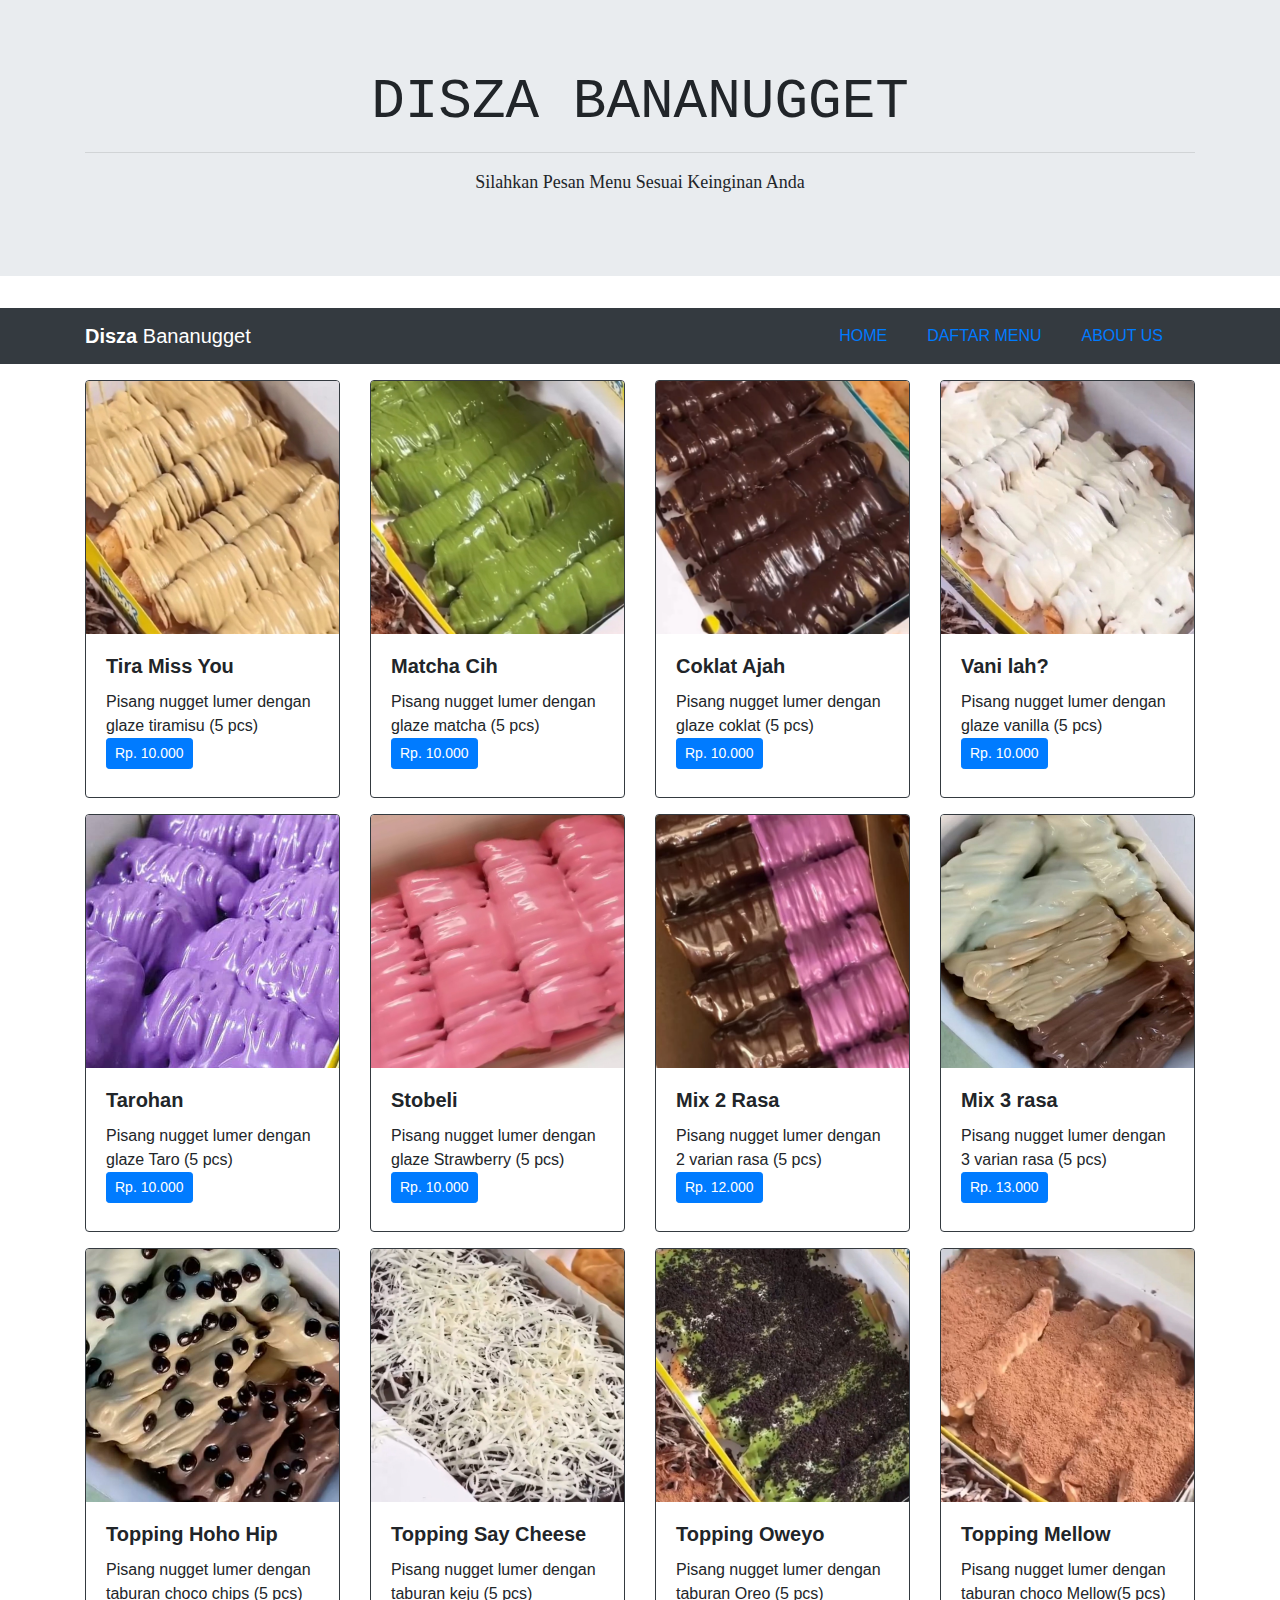
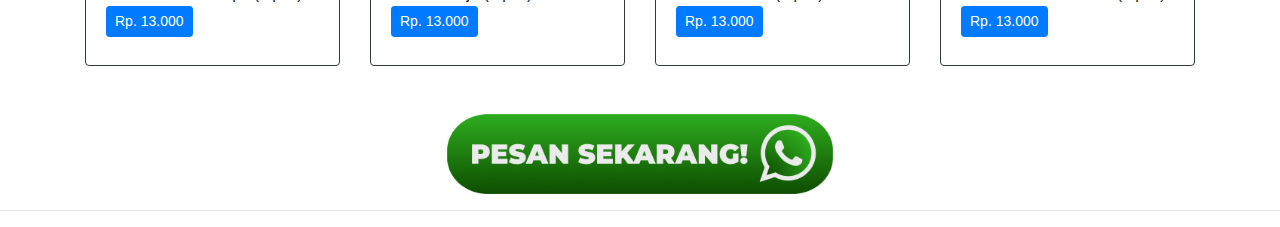
<file: daftar_menu.html>
<!doctype html>
<html lang="en">
  <head>
    <!-- Required meta tags -->
    <meta charset="utf-8">
    <meta name="viewport" content="width=device-width, initial-scale=1, shrink-to-fit=no">

    <!-- Bootstrap CSS -->
    <link rel="stylesheet" href="https://stackpath.bootstrapcdn.com/bootstrap/4.5.0/css/bootstrap.min.css" integrity="sha384-9aIt2nRpC12Uk9gS9baDl411NQApFmC26EwAOH8WgZl5MYYxFfc+NcPb1dKGj7Sk" crossorigin="anonymous">
    <link rel="stylesheet" type="text/css" href="css/bootstrap.min.css">
    <link rel="stylesheet" type="text/css" href="index.css">
    <link rel="stylesheet" type="text/css" href="fontawesome/css/all.min.css">

    <title>Disza Bananugget</title>
  </head>
  <body>
  <!-- Jumbotron -->
      <div class="jumbotron jumbotron-fluid text-center">
        <div class="container">
          <h1 class="display-4"><font face="courier">DISZA BANANUGGET</font></h1>
          <hr>
          <font size="4"><font face="Tahoma">Silahkan Pesan Menu Sesuai Keinginan Anda </font></font>
          </p>
        </div>
      </div>
  <!-- Akhir Jumbotron -->

  <!-- Navbar -->
      <nav class="navbar navbar-expand-lg  bg-dark">
        <div class="container">
        <a class="navbar-brand text-white" href="index.html"><strong>Disza</strong> Bananugget</a>
        <button class="navbar-toggler" type="button" data-toggle="collapse" data-target="#navbarNav" aria-controls="navbarNav" aria-expanded="false" aria-label="Toggle navigation">
          <span class="navbar-toggler-icon"></span>
        </button>

        <div class="collapse navbar-collapse" id="navbarNav">
          <ul class="navbar-nav ml-auto">
            <li class="nav-item">
              <a class="nav-link mr-4" href="index.html">HOME</a>
            </li>
            <li class="nav-item">
              <a class="nav-link mr-4" href="daftar_menu.html">DAFTAR MENU</a>
            </li>
            <li class="nav-item">
              <a class="nav-link mr-4" href="pesanan.html">ABOUT US</a>
            </li>
          </ul>
        </div>
       </div> 
      </nav>
  <!-- Akhir Navbar -->

  <!-- Menu -->
      <div class="container">
        <div class="row mt-3">
          <div class="col-md-3">
            <div class="card border-dark">
              <img src="images/bakso.jpeg" class="card-img-top" alt="...">
              <div class="card-body">
                <h5 class="card-title font-weight-bold">Tira Miss You</h5>
               <a class="font-times-new-roman">Pisang nugget lumer dengan glaze tiramisu (5 pcs)</a>
               <label <a href="#" class="btn btn-primary btn-sm" class="card-text harga">Rp. 10.000</label><br>
    
                
              </div>
            </div>
          </div>

          <div class="col-md-3">
            <div class="card border-dark">
              <img src="images/matcha.jpeg" class="card-img-top" alt="...">
              <div class="card-body">
                <h5 class="card-title font-weight-bold">Matcha Cih</h5>
               <a class="font-times-new-roman">Pisang nugget lumer dengan glaze matcha (5 pcs)</a>
               <label <a href="#" class="btn btn-primary btn-sm" class="card-text harga">Rp. 10.000</label><br>
              
              </div>
            </div>
          </div>

          <div class="col-md-3">
            <div class="card border-dark">
              <img src="images/coklat.jpeg" class="card-img-top" alt="...">
              <div class="card-body">
                <h5 class="card-title font-weight-bold">Coklat Ajah</h5>
               <a class="font-times-new-roman">Pisang nugget lumer dengan glaze coklat (5 pcs)</a>
               <label <a href="#" class="btn btn-primary btn-sm" class="card-text harga">Rp. 10.000</label><br>
              </div>
            </div>
          </div>

          <div class="col-md-3">
            <div class="card border-dark">
              <img src="images/vanila.jpeg" class="card-img-top" alt="...">
              <div class="card-body">
                <h5 class="card-title font-weight-bold">Vani lah?</h5>
               <a class="font-times-new-roman">Pisang nugget lumer dengan glaze vanilla (5 pcs)</a>
               <label <a href="#" class="btn btn-primary btn-sm" class="card-text harga">Rp. 10.000</label><br>
              </div>
            </div>
          </div>
         </div>  

         <div class="row mt-3">
          <div class="col-md-3">
            <div class="card border-dark">
              <img src="images/taro.jpeg" class="card-img-top" alt="...">
              <div class="card-body">
                <h5 class="card-title font-weight-bold">Tarohan</h5>
               <a class="font-times-new-roman">Pisang nugget lumer dengan glaze Taro (5 pcs)</a>
               <label <a href="#" class="btn btn-primary btn-sm" class="card-text harga">Rp. 10.000</label><br>
              </div>
            </div>
          </div>

          <div class="col-md-3">
            <div class="card border-dark">
              <img src="images/stroberi.jpeg" class="card-img-top" alt="...">
              <div class="card-body">
                <h5 class="card-title font-weight-bold">Stobeli</h5>
               <a class="font-times-new-roman">Pisang nugget lumer dengan glaze Strawberry (5 pcs)</a>
               <label <a href="#" class="btn btn-primary btn-sm" class="card-text harga">Rp. 10.000</label><br>
              </div>
            </div>
          </div>

          <div class="col-md-3">
            <div class="card border-dark">
              <img src="images/mix.jpg" class="card-img-top" alt="...">
              <div class="card-body">
                <h5 class="card-title font-weight-bold">Mix 2 Rasa</h5>
               <a class="font-times-new-roman">Pisang nugget lumer dengan 2 varian rasa (5 pcs)</a>
               <label <a href="#" class="btn btn-primary btn-sm" class="card-text harga">Rp. 12.000</label><br>
              </div>
            </div>
          </div>

          <div class="col-md-3">
            <div class="card border-dark">
              <img src="images/mix3.jpg" class="card-img-top" alt="...">
              <div class="card-body">
                <h5 class="card-title font-weight-bold">Mix 3 rasa</h5>
               <a class="font-times-new-roman">Pisang nugget lumer dengan 3 varian rasa (5 pcs)</a>
               <label <a href="#" class="btn btn-primary btn-sm" class="card-text harga">Rp. 13.000</label><br>
              </div>
            </div>
          </div>
         </div>  

         <div class="row mt-3 mb-5">
          <div class="col-md-3">
            <div class="card border-dark">
              <img src="images/cc.jpg" class="card-img-top" alt="...">
              <div class="card-body">
                <h5 class="card-title font-weight-bold">Topping Hoho Hip</h5>
               <a class="font-times-new-roman">Pisang nugget lumer dengan taburan choco chips (5 pcs)</a>
               <label <a href="#" class="btn btn-primary btn-sm" class="card-text harga">Rp. 13.000</label><br>
              </div>
            </div>
          </div>  

          <div class="col-md-3">
            <div class="card border-dark">
              <img src="images/cheese.jpg" class="card-img-top" alt="...">
              <div class="card-body">
                <h5 class="card-title font-weight-bold">Topping Say Cheese</h5>
               <a class="font-times-new-roman">Pisang nugget lumer dengan taburan keju (5 pcs)</a>
               <label <a href="#" class="btn btn-primary btn-sm" class="card-text harga">Rp. 13.000</label><br>
              </div>
            </div>
          </div>        

          <div class="col-md-3">
            <div class="card border-dark">
              <img src="images/oweyo.jpg" class="card-img-top" alt="...">
              <div class="card-body">
                <h5 class="card-title font-weight-bold">Topping Oweyo</h5>
               <a class="font-times-new-roman">Pisang nugget lumer dengan taburan Oreo (5 pcs)</a>
               <label <a href="#" class="btn btn-primary btn-sm" class="card-text harga">Rp. 13.000</label><br>
              </div>
            </div>
          </div>   

          <div class="col-md-3">
            <div class="card border-dark">
              <img src="images/melllow.jpg" class="card-img-top" alt="...">
              <div class="card-body">
                <h5 class="card-title font-weight-bold">Topping Mellow</h5>
               <a class="font-times-new-roman">Pisang nugget lumer dengan taburan choco Mellow(5 pcs)</a>
               <label <a href="#" class="btn btn-primary btn-sm" class="card-text harga">Rp. 13.000</label><br>
              </div>
            </div>
          </div>   
         </div> 
      </div>

      <a href="https://wa.me/6287771743845?>?text=Hi, aku ingin memesan disza bananugget!" target="_blank">
        <img src="images/order.png" alt="" height="80" style="display: block;margin: auto;">
  <!-- Akhir Menu -->

  <!-- Awal Footer -->
      <hr class="footer">
      <div class="container">
        <div class="row footer-body">
          <div class="col-md-6">
          </div>
          </div>
        </div>
      
  <!-- Akhir Footer -->

   

    <!-- Optional JavaScript -->
    <!-- jQuery first, then Popper.js, then Bootstrap JS -->
    <script src="https://code.jquery.com/jquery-3.5.1.slim.min.js" integrity="sha384-DfXdz2htPH0lsSSs5nCTpuj/zy4C+OGpamoFVy38MVBnE+IbbVYUew+OrCXaRkfj" crossorigin="anonymous"></script>
    <script src="https://cdn.jsdelivr.net/npm/popper.js@1.16.0/dist/umd/popper.min.js" integrity="sha384-Q6E9RHvbIyZFJoft+2mJbHaEWldlvI9IOYy5n3zV9zzTtmI3UksdQRVvoxMfooAo" crossorigin="anonymous"></script>
    <script src="https://stackpath.bootstrapcdn.com/bootstrap/4.5.0/js/bootstrap.min.js" integrity="sha384-OgVRvuATP1z7JjHLkuOU7Xw704+h835Lr+6QL9UvYjZE3Ipu6Tp75j7Bh/kR0JKI" crossorigin="anonymous"></script>
    <script src="js/bootstrap.min.js"></script>
    <script src="js/jquery.js"></script>
  </body>
</html>
</file>
<file: index.css>
html {
	scroll-behavior: smooth;
}

body {
	font-family: sans-serif;
	font-size: 16px;
}

/*Jumbotron*/
.jumbotron {
	background-image: (img src="images/Background/bg8.png);
	background-size: cover;
	height: 350px;
	width: 100%;
	color: rgb(255, 255, 255);
}

.jumbotron .display-4 {
	margin-top: 30px;
}

.jumbotron p {
	font-size: 23px;
}

.jumbotron hr {
	border-color: white;
	width: 400px;
	border-width: 3px;
}
/*Akhir Jumbotron*/

/*Navbar*/
.navbar {
	margin-top: -32px;
}

.navbar .navbar-nav .nav-link {
	color: white;
}

.navbar .navbar-nav .nav-link:hover {
	color: orange;
}

.navbar .navbar-brand  {
	font-size: 30px;
}
/*Akhir Navbar*/

/*Footer*/
.footer {
	margin-top: 150px;
	border-width: 3px;
}

.footer-body {
	margin-top: 60px;
	margin-bottom: 50px;
}
/*Akhir Footer*/

/*Home*/
.judul {
	margin-bottom: 120px;
}

.card-img:hover {
	box-shadow: 2px 2px 10px rgba(0,0,0,0.4);	
}

/*Akhir Home*/
</file>
